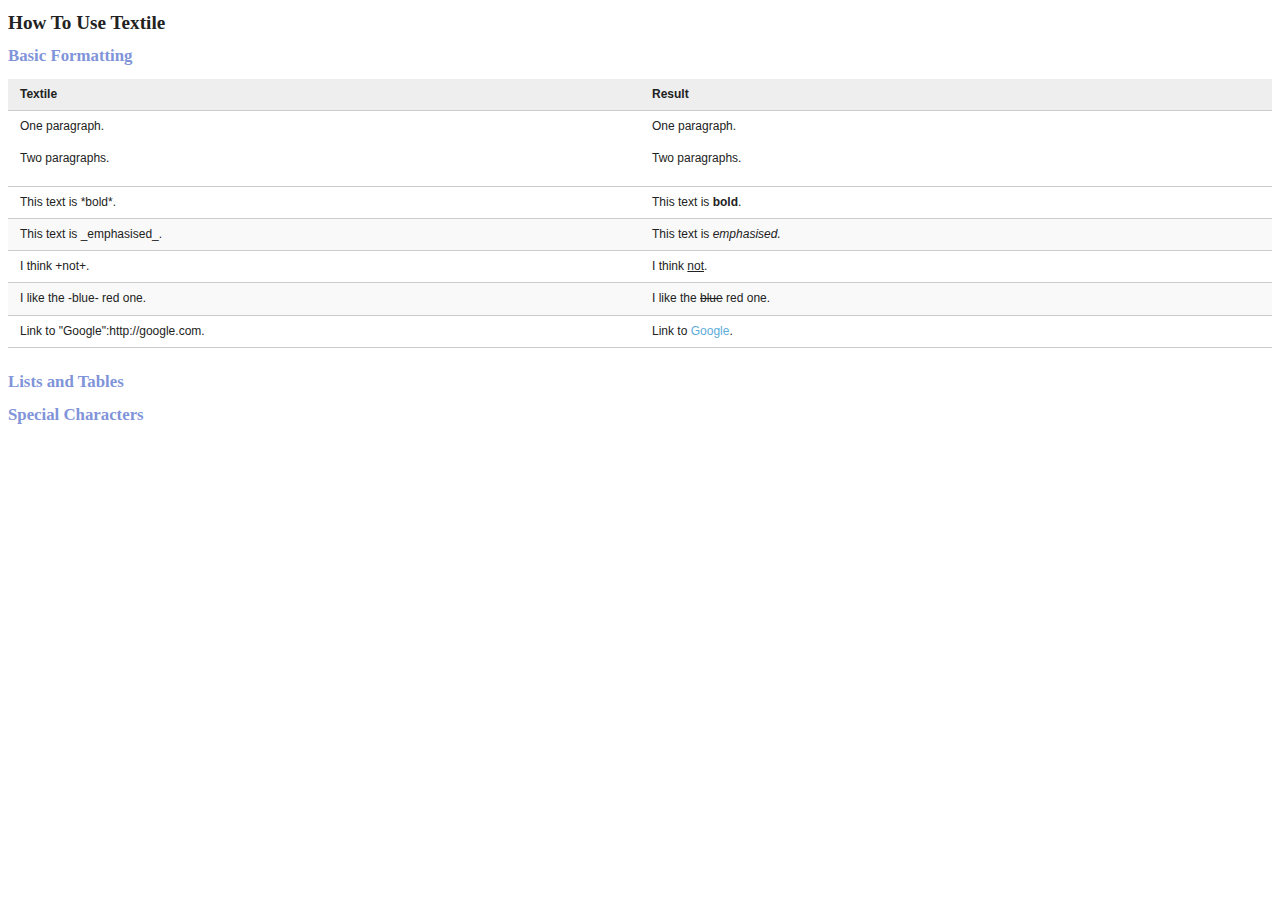
<file: textile-reference/index.html>
<!DOCTYPE html PUBLIC "-//W3C//DTD XHTML 1.0 Strict//EN" "http://www.w3.org/TR/xhtml1/DTD/xhtml1-strict.dtd">
<html xmlns="http://www.w3.org/1999/xhtml" xml:lang="en" lang="en">
  <head>
    <title>How To Use Textile</title>
    <meta http-equiv="Content-Type" content="text/html; charset=UTF-8" />
    <link rel="stylesheet" type="text/css" media="screen" href="stylesheets/textile-reference.css" />
    <script type="text/javascript" src="javascripts/jquery-1.2.6.min.js"></script>
    <script type="text/javascript" src="javascripts/guide.js"></script>
  </head>
  <body>
    
    <h1>How To Use Textile</h1>
    
    <h2 class="section-name">Basic Formatting</h2>
    
    <div class="section">
      <table>
        <tr>
          <th>Textile</th>
          <th>Result</th>
        </tr>
        <tr>
          <td>
            <p>One paragraph.</p>
            <p>Two paragraphs.</p>
          </td>
          <td>
            <p>One paragraph.</p>
            <p>Two paragraphs.</p>
          </td>
        </tr>
        <tr>
          <td>This text is *bold*.</td>
          <td>This text is <strong>bold</strong>.</td>
        </tr>
        <tr class="alternate">
          <td>This text is _emphasised_.</td>
          <td>This text is <em>emphasised<em>.</td>
        </tr>
        <tr>
          <td>I think +not+.</td>
          <td>I think <ins>not</ins>.</td>
        </tr>
        <tr class="alternate">
          <td>I like the -blue- red one.</td>
          <td>I like the <del>blue</del> red one.</td>
        </tr>
        <tr>
          <td>Link to "Google":http://google.com.</td>
          <td>Link to <a href="http://google.com">Google</a>.</td>
        </tr>
      </table>
    </div>
    
    <h2 class="section-name">Lists and Tables</h2>
    
    <div class="section">
      <table>
        <tr>
          <th>Textile</th>
          <th>Result</th>
        </tr>
        <tr>
          <td>
            * Milk<br />
            * Bread<br />
            * Cheese<br />
            ** Cheddar<br />
            ** Camembert<br />
            * Rice
          </td>
          <td>
            <ul>
              <li>Milk</li>
              <li>Bread</li>
              <li>Cheese
                <ul>
                  <li>Cheddar</li>
                  <li>Camembert</li>
                </ul>
              </li>
              <li>Rice</li>
            </ul>
          </td>
        </tr>
        <tr class="alternate">
          <td>
            # Milk<br />
            # Bread<br />
            # Cheese<br />
            ## Cheddar<br />
            ## Camembert<br />
            # Rice
          </td>
          <td>
            <ol>
              <li>Milk</li>
              <li>Bread</li>
              <li>Cheese
                <ol>
                  <li>Cheddar</li>
                  <li>Camembert</li>
                </ol>
              </li>
              <li>Rice</li>
            </ol>
          </td>
        </tr>
      </table>
    </div>
    
    <h2 class="section-name">Special Characters</h2>
    
    <div class="section">
      <table>
        <tr>
          <th>Textile</th>
          <th>Result</th>
        </tr>
        <tr>
          <td>RoboCorp 3000(TM)</td>
          <td>RoboCorp&#8482;</td>
        </tr>
        <tr class="alternate">
          <td>Coca-Cola(R)</td>
          <td>Coca-Cola&#174;</td>
        </tr>
        <tr>
          <td>Awesome(C)</td>
          <td>Awesome&#169;</td>
        </tr>
      </table>
    </div>
    
  </body>
</html>
</file>
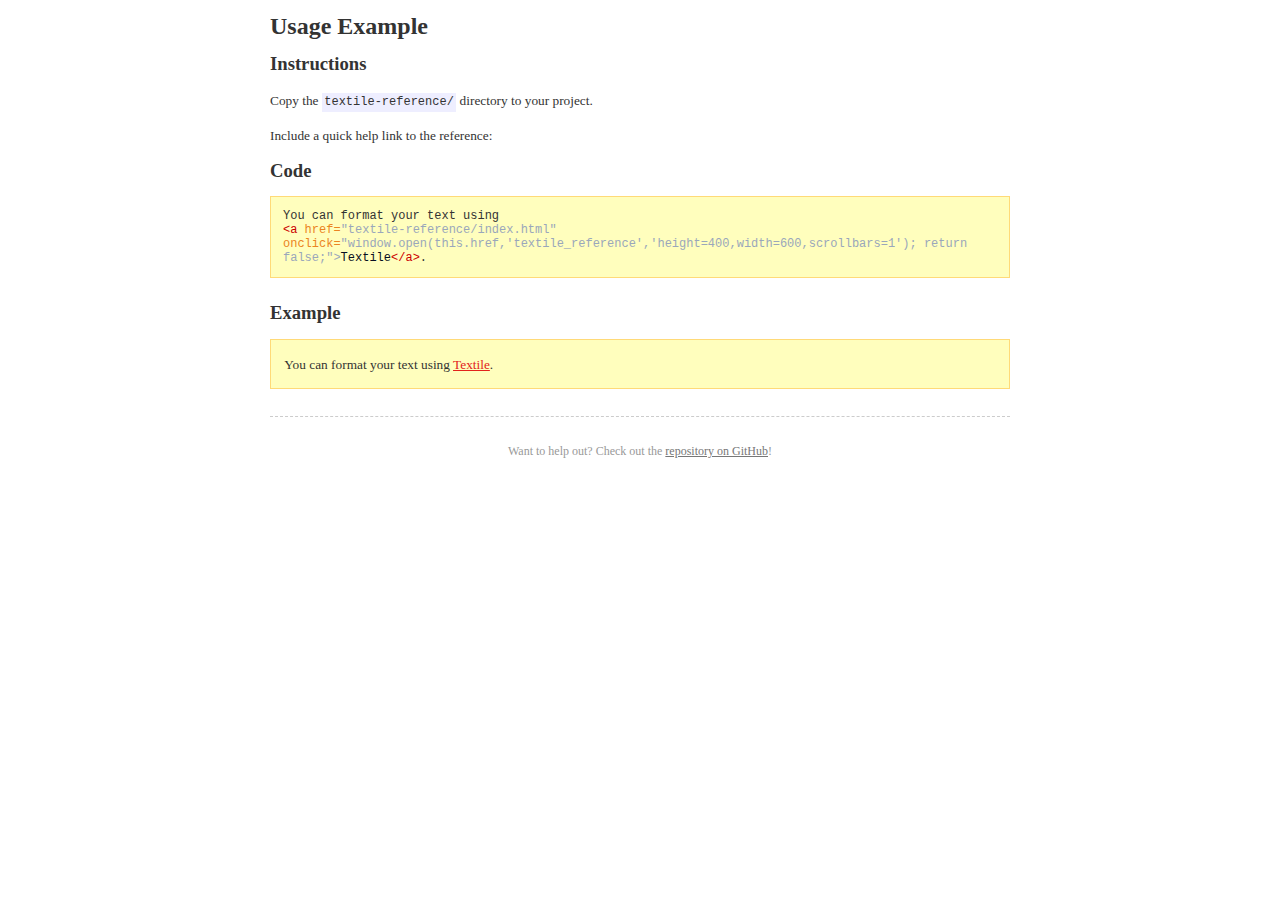
<file: example.html>
<!DOCTYPE html PUBLIC "-//W3C//DTD XHTML 1.0 Strict//EN" "http://www.w3.org/TR/xhtml1/DTD/xhtml1-strict.dtd">
<html xmlns="http://www.w3.org/1999/xhtml" xml:lang="en" lang="en">
  <head>
    <title>Usage Example</title>
    <meta http-equiv="Content-Type" content="text/html; charset=UTF-8" />
    <style type="text/css">
      <!-- 
        
        body {
          color: #333;
          font: 10pt/1.6em Georgia, serif;
          margin: 1em auto;
          width: 740px;
        }
      
      
        a:link, a:visited {
          color: #e2231b;
        }
        
        a:hover {
          color: #f5c07;
        }
        
        a:active {
          color: #910;
        }
        
        h1 {
          font-size: 1.8em;
        }
        
        h2 {
          font-size: 1.4em;
          margin-top: 0;
        }
        
        code {
          font: 0.9em Monaco, Courier, monospace;
        }
        
        .example {
          background-color: #fffebd;
          border: 1px solid #ffda78;
          display: block;
          padding: 1em;
          margin-bottom: 2em;
        }
        
        .directory {
          background-color: #eef;
          padding: 0.2em;
        }
        
        .tag {
          color: #c00;
        }
        
        .attribute {
          color: #eb8422;
        }
        
        .value {
          color: #9aa7bb;
        }
        
        .contents {
          color: #080e21;
        }
        
        #shameless {
          border-top: 1px dashed #ccc;
          font-size: 0.9em;
          color: #999;
          padding-top: 2em;
          text-align: center;
        }
        
          #shameless a {
            color: #777;
          }
        
      -->
    </style>
  </head>
  <body>
    
    <h1>Usage Example</h1>
    
    <h2>Instructions</h2>
    
    <p>Copy the <code class="directory">textile-reference/</code> directory to your project.</p>
    
    <p>Include a quick help link to the reference:</p>
    
    <h2>Code</h2>
    
    <code class="example">
      You can format your text using<br />
      <span class="tag">&lt;a
        <span class="attribute">href=</span><span class="value">"textile-reference/index.html"</span>
        <span class="attribute">onclick=</span><span class="value">"window.open(this.href,'textile_reference','height=400,width=600,scrollbars=1'); return false;"&gt;</span></span><span class="contents">Textile</span><span class="tag">&lt;/a&gt;</span>.
    </code>
    
    <h2>Example</h2>
    
    <div class="example">
      You can format your text using <a href="textile-reference/index.html" onclick="window.open(this.href,'textile_reference','height=400,width=600,scrollbars=1');return false;">Textile</a>.
    </div>
    
    <p id="shameless">
      Want to help out? Check out the <a href="http://github.com/Aupajo/human-textile-reference/tree/master">repository on GitHub</a>!
    </p>
    
  </body>
</html>
</file>
<file: textile-reference/stylesheets/textile-reference.css>
/* General */

body, input, textarea, select {
  color: #222;
  font: 9pt Verdana, Arial, sans-serif;
}

body {
  line-height: 1.6em;
}

/* Formatting */

p {
  margin-top: 0;
}

/* Headings */

h1, h2 {
  font-family: Georgia, serif;
}

h1 {
  font-size: 1.6em;
}

h2 {
  font-size: 1.4em;
}

/* Lists */

ul, ol {
  margin: 0;
  padding-left: 1em;
}

/* Links */

a {
  text-decoration:none;
}

  a:link, a:visited {
    color: #5cacda;
  }
  
  a:hover {
    color: #ff5c07;
  }
  
  a:active {
    color: #910;
  }
  
  a img {
    border-style: none;
  }

/* Tables */

table {
  border-collapse: collapse;
  width: 100%;
}

  td, th {
    border-bottom: 1px solid #ccc;
    padding: 0.5em 1em;
    width: 50%;
  }
  
  
  th {
    background-color: #eee;
    text-align: left;
  }
  
  tr.alternate {
    background-color: #f9f9f9;
  }

/* Forms */

form {
  border-top: 1px solid #ccc;
  padding: 1em;
  margin-top: 1em;
}

/* Special */

.section-name {
  color: #7f94d9;
  display: block;
  cursor: pointer;
}

.section {
  margin-bottom: 2em;
}
</file>
